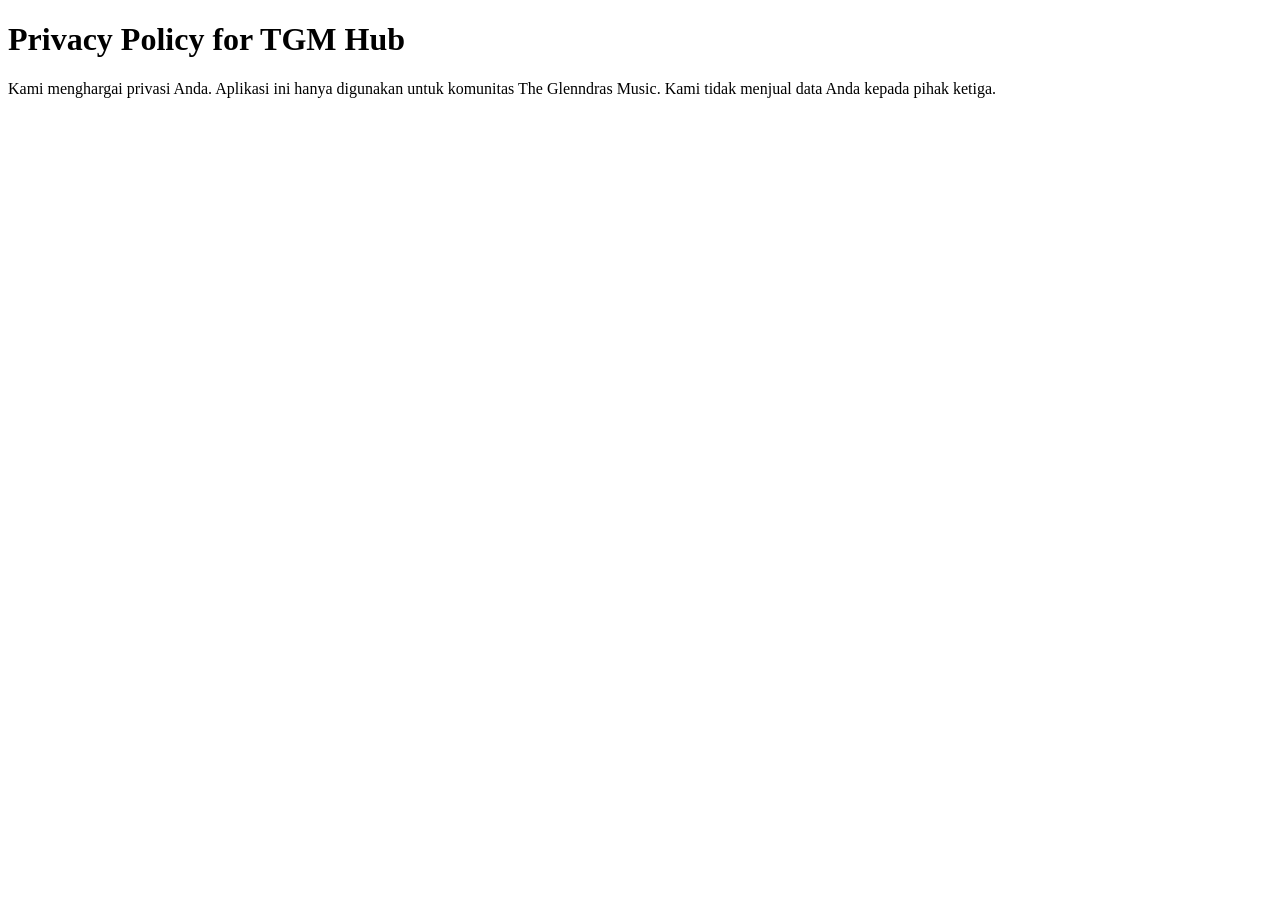
<file: privacy.html>
<!DOCTYPE html>
<html>
<head><title>Privacy Policy</title></head>
<body>
    <h1>Privacy Policy for TGM Hub</h1>
    <p>Kami menghargai privasi Anda. Aplikasi ini hanya digunakan untuk komunitas The Glenndras Music. Kami tidak menjual data Anda kepada pihak ketiga.</p>
</body>
</html>
</file>
